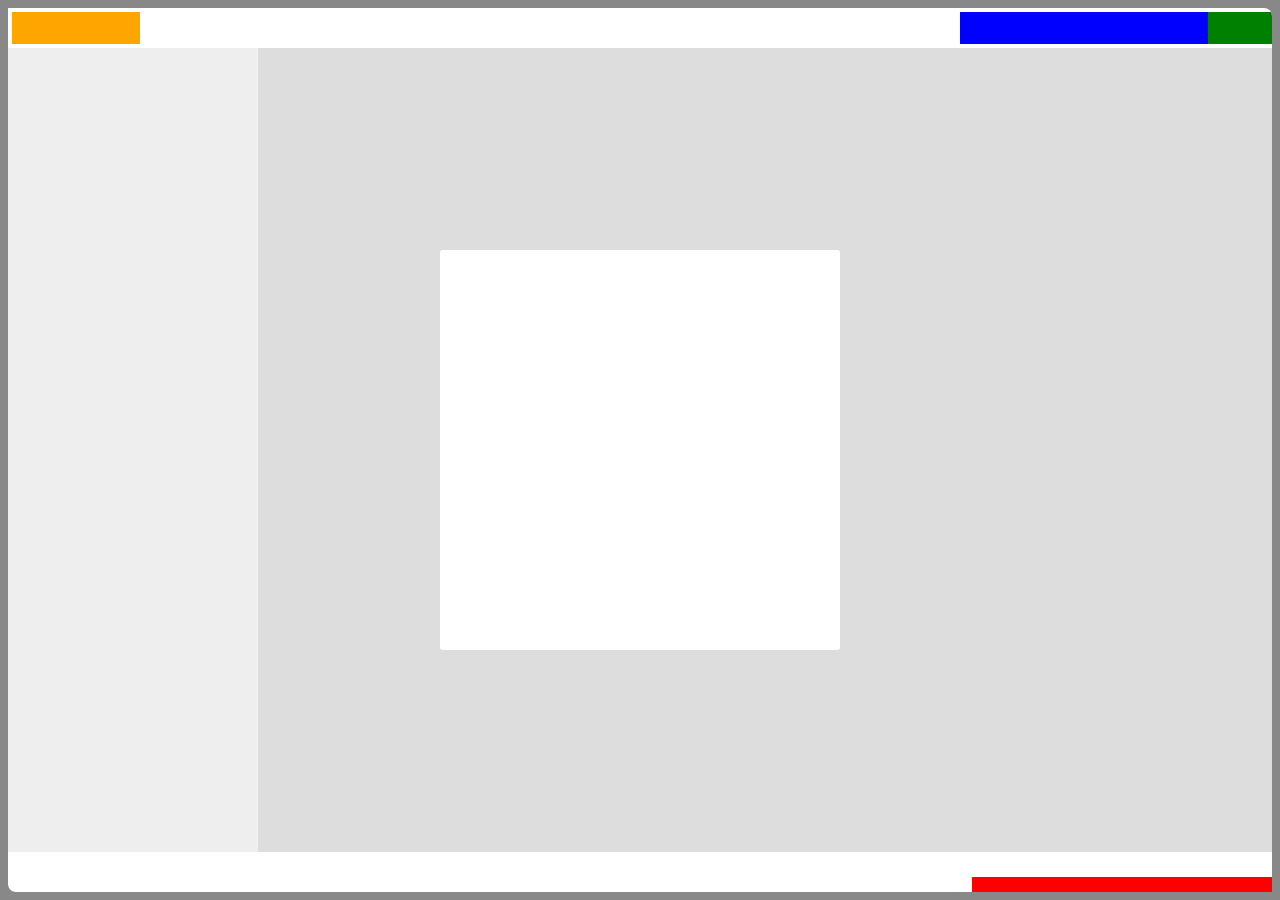
<file: ch03/layout.html>
<!doctype html>
<html>
<head>
  <title>HTML Layout</title>
  <link rel="stylesheet" href="css/spa.css" type="text/css" />
  <style>
    .spa-shell-head, .spa-shell-head-logo, .spa-shell-head-acct,
    .spa-shell-head-search, .spa-shell-main, .spa-shell-main-nav,
    .spa-shell-main-content, .spa-shell-foot, .spa-shell-chat,
    .spa-shell-modal {
      position: absolute;
    }

    .spa-shell-head {
      top: 0;
      left: 0;
      right: 0;
      height: 40px;
    }

    .spa-shell-head-logo {
      top: 4px;
      left: 4px;
      height: 32px;
      width: 128px;
      background: orange;
    }

    .spa-shell-head-acct {
      top: 4px;
      right: 0;
      width: 64px;
      height: 32px;
      background: green;
    }

    .spa-shell-head-search {
      top: 4px;
      right: 64px;
      width: 248px;
      height: 32px;
      background: blue;
    }

    .spa-shell-main {
      top: 40px;
      left: 0;
      bottom: 40px;
      right: 0;
    }

    .spa-shell-main-content,
    .spa-shell-main-nav {
      top: 0;
      bottom: 0;
    }

    .spa-shell-main-nav {
      width: 250px;
      background: #eee;
    }

    .spa-x-closed .spa-shell-main-nav {
      width: 0;
    }

    .spa-shell-main-content {
      left: 250px;
      right: 0;
      background: #ddd;
    }

    .spa-x-closed .spa-shell-main-content {
      left: 0;
    }

    .spa-shell-foot {
      bottom: 0;
      left: 0;
      right: 0;
      height: 40px;
    }

    .spa-shell-chat {
      bottom: 0;
      right: 0;
      width: 300px;
      height: 15px;
      background: red;
      z-index: 2;
    }

    .spa-shell-modal {
      margin-top: -200px;
      margin-left: -200px;
      top: 50%;
      left: 50%;
      width: 400px;
      height: 400px;
      background: #fff;
      border-radius: 3px;
      z-index: 1;
    }
  </style>
</head>
<body>
<div id="spa">
  <div class="spa-shell-head">
    <div class="spa-shell-head-logo"></div>
    <div class="spa-shell-head-acct"></div>
    <div class="spa-shell-head-search"></div>
  </div>
  <div class="spa-shell-main">
    <div class="spa-shell-main-nav"></div>
    <div class="spa-shell-main-content"></div>
  </div>
  <div class="spa-shell-foot"></div>
  <div class="spa-shell-chat"></div>
  <div class="spa-shell-modal"></div>
</div>
</body>
</html>
</file>
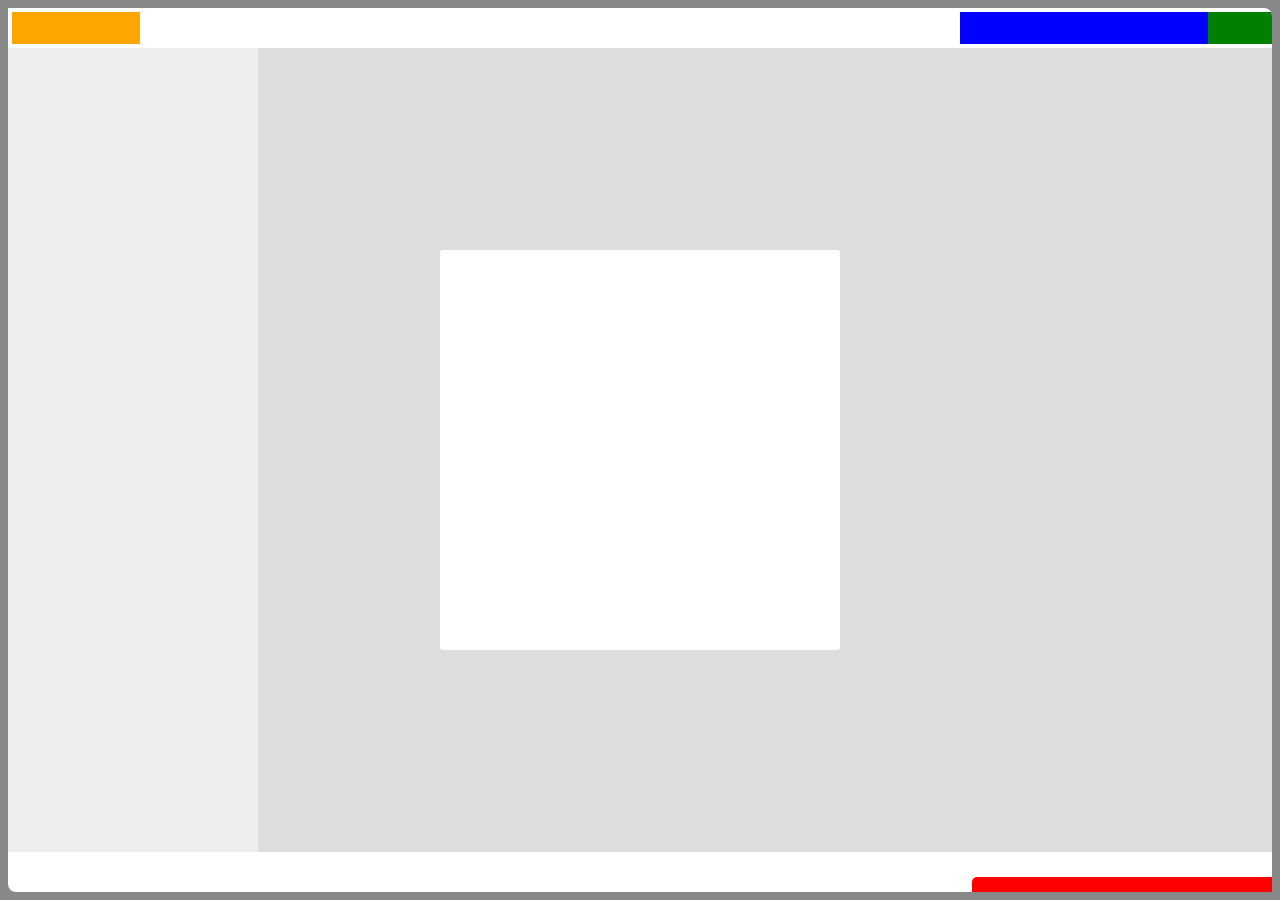
<file: ch03/spa.html>
<!doctype html>
<html>
  <head>
    <title>SPA Starter</title>

    <!-- stylesheets -->
    <link rel="stylesheet" href="css/spa.css" type="text/css" />
    <link rel="stylesheet" href="css/spa.shell.css" type="text/css" />

    <!-- third-party javascript -->
    <script src="js/jq/jquery-1.9.1.js"></script>
    <script src="js/jq/jquery.uriAnchor-1.1.3.js"></script>

    <!-- our javascript -->
    <script src="js/spa.js"></script>
    <script src="js/spa.shell.js"></script>
    <script>
      $(function () {
        spa.initModule($('#spa'));
      });
    </script>

  </head>
  <body>
    <div id="spa"></div>
  </body>
</html>
</file>
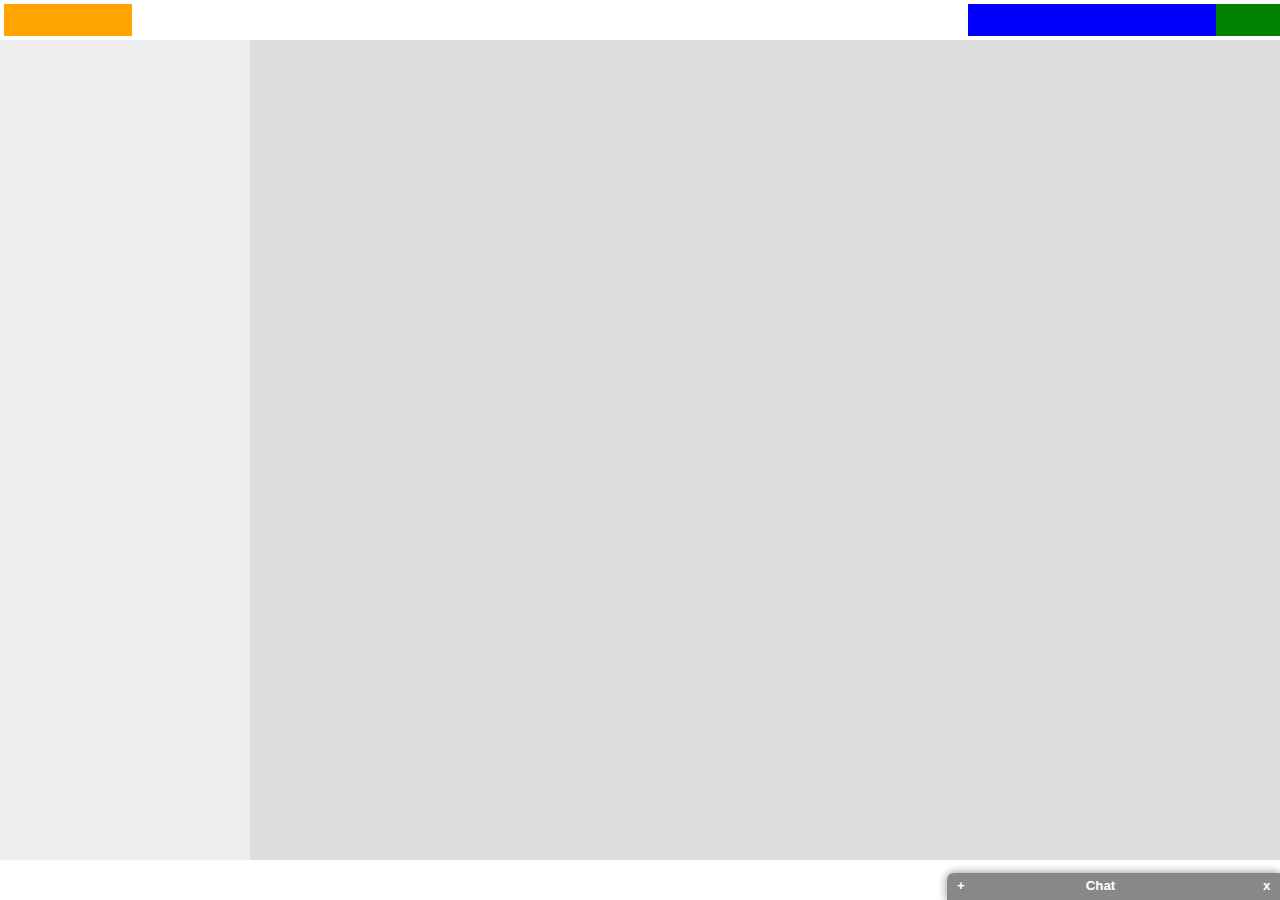
<file: ch04/spa.html>
<!doctype html>
<!--
  spa.html
  spa browser document
-->

<html>
<head>
  <!-- ie9+ rendering support for latest standards -->
  <meta http-equiv="Content-Type" content="text/html; charset=ISO-8859-1">
  <meta http-equiv="X-UA-Compatible" content="IE=edge" />
  <title>SPA Chapter 4</title>

  <!-- third-party stylesheets -->

  <!-- our stylesheets -->
  <link rel="stylesheet" href="css/spa.css" type="text/css" />
  <link rel="stylesheet" href="css/spa.chat.css" type="text/css" />
  <link rel="stylesheet" href="css/spa.shell.css" type="text/css" />

  <!-- third-party javascript -->
  <script src="js/jq/jquery-1.9.1.js"></script>
  <script src="js/jq/jquery.uriAnchor-1.1.3.js"></script>

  <!-- our javascript -->
  <script src="js/spa.js"></script>
  <script src="js/spa.util.js"></script>
  <script src="js/spa.model.js"></script>
  <script src="js/spa.shell.js"></script>
  <script src="js/spa.chat.js"></script>
  <script>
    $(function () {
      spa.initModule($('#spa'));
    });
  </script>

</head>
<body>
<div id="spa"></div>
</body>
</html>
</file>
<file: ch03/css/spa.shell.css>
/*
 * spa.shell.css
 * Shell styles
*/

.spa-shell-head, .spa-shell-head-logo, .spa-shell-head-acct,
.spa-shell-head-search, .spa-shell-main, .spa-shell-main-nav,
.spa-shell-main-content, .spa-shell-foot, .spa-shell-chat,
.spa-shell-modal {
  position: absolute;
}

.spa-shell-head {
  top: 0;
  left: 0;
  right: 0;
  height: 40px;
}

.spa-shell-head-logo {
  top: 4px;
  left: 4px;
  height: 32px;
  width: 128px;
  background: orange;
}

.spa-shell-head-acct {
  top: 4px;
  right: 0;
  width: 64px;
  height: 32px;
  background: green;
}

.spa-shell-head-search {
  top: 4px;
  right: 64px;
  width: 248px;
  height: 32px;
  background: blue;
}

.spa-shell-main {
  top: 40px;
  left: 0;
  bottom: 40px;
  right: 0;
}

.spa-shell-main-content,
.spa-shell-main-nav {
  top: 0;
  bottom: 0;
}

.spa-shell-main-nav {
  width: 250px;
  background: #eee;
}

.spa-x-closed .spa-shell-main-nav {
  width: 0;
}

.spa-shell-main-content {
  left: 250px;
  right: 0;
  background: #ddd;
}

.spa-x-closed .spa-shell-main-content {
  left: 0;
}

.spa-shell-foot {
  bottom: 0;
  left: 0;
  right: 0;
  height: 40px;
}

.spa-shell-chat {
  bottom: 0;
  right: 0;
  width: 300px;
  height: 15px;
  cursor: pointer;
  background: red;
  border-radius: 5px 0 0 0;
  z-index: 1;
}

.spa-shell-chat:hover {
  background: #a00;
}

.spa-shell-modal {
  margin-top: -200px;
  margin-left: -200px;
  top: 50%;
  left: 50%;
  width: 400px;
  height: 400px;
  background: #fff;
  border-radius: 3px;
  z-index: 2;
}
</file>
<file: ch04/css/spa.chat.css>
/*
 * spa.chat.css
 * Chat feature styles
*/

.spa-chat {
  position: absolute;
  bottom: 0;
  right: 0;
  width: 25em;
  height: 2em;
  background: #fff;
  border-radius: 0.5em 0 0 0;
  border-style: solid;
  border-width: thin 0 0 thin;
  border-color: #888;
  box-shadow: 0 0 0.75em 0 #888;
  z-index: 1;
}

.spa-chat-head, .spa-chat-closer {
  position: absolute;
  top: 0;
  height: 2em;
  line-height: 1.8em;
  border-bottom: thin solid #888;
  cursor: pointer;
  background: #888;
  color: white;
  font-family: arial, helvetica, sans-serif;
  font-weight: 800;
  text-align: center;
}

.spa-chat-head {
  left: 0;
  right: 2em;
  border-radius: 0.3em 0 0 0;
}

.spa-chat-closer {
  right: 0;
  width: 2em;
}

.spa-chat-closer:hover {
  background: #800;
}

.spa-chat-head-toggle {
  position: absolute;
  top: 0;
  left: 0;
  width: 2em;
  bottom: 0;
  border-radius: 0.3em 0 0 0;
}

.spa-chat-head-title {
  position: absolute;
  left: 50%;
  width: 16em;
  margin-left: -8em;
}

.spa-chat-sizer {
  position: absolute;
  top: 2em;
  left: 0;
  right: 0;
}

.spa-chat-msgs {
  position: absolute;
  top: 1em;
  left: 1em;
  right: 1em;
  bottom: 4em;
  padding: 0.5em;
  border: thin solid #888;
  overflow-x: hidden;
  overflow-y: scroll;
}

.spa-chat-box {
  position: absolute;
  height: 2em;
  left: 1em;
  right: 1em;
  bottom: 1em;
  border: thin solid #888;
  background: #888;
}

.spa-chat-box input[type=text] {
  float: left;
  width: 75%;
  height: 100%;
  padding: 0.5em;
  border: 0;
  background: #ddd;
  color: #404040;
}

.spa-chat-box input[type=text]:focus {
  background: #fff;
}

.spa-chat-box div {
  float: left;
  width: 25%;
  height: 2em;
  line-height: 1.9em;
  text-align: center;
  color: #fff;
  font-weight: 800;
  cursor: pointer;
}

.spa-chat-box div:hover {
  background-color: #444;
  color: #ff0;
}

.spa-chat-head:hover .spa-chat-head-toggle {
  background: #aaa;
}
</file>
<file: ch04/css/spa.shell.css>
/*
 * spa.shell.css
 * Shell styles
*/

.spa-shell-head, .spa-shell-head-logo, .spa-shell-head-acct,
.spa-shell-head-search, .spa-shell-main, .spa-shell-main-nav,
.spa-shell-main-content, .spa-shell-foot,
.spa-shell-modal {
  position: absolute;
}

.spa-shell-head {
  top: 0;
  left: 0;
  right: 0;
  height: 40px;
}

.spa-shell-head-logo {
  top: 4px;
  left: 4px;
  height: 32px;
  width: 128px;
  background: orange;
}

.spa-shell-head-acct {
  top: 4px;
  right: 0;
  width: 64px;
  height: 32px;
  background: green;
}

.spa-shell-head-search {
  top: 4px;
  right: 64px;
  width: 248px;
  height: 32px;
  background: blue;
}

.spa-shell-main {
  top: 40px;
  left: 0;
  bottom: 40px;
  right: 0;
}

.spa-shell-main-content,
.spa-shell-main-nav {
  top: 0;
  bottom: 0;
}

.spa-shell-main-nav {
  width: 250px;
  background: #eee;
}

.spa-x-closed .spa-shell-main-nav {
  width: 0;
}

.spa-shell-main-content {
  left: 250px;
  right: 0;
  background: #ddd;
}

.spa-x-closed .spa-shell-main-content {
  left: 0;
}

.spa-shell-foot {
  bottom: 0;
  left: 0;
  right: 0;
  height: 40px;
}

.spa-shell-modal {
  margin-top: -200px;
  margin-left: -200px;
  top: 50%;
  left: 50%;
  width: 400px;
  height: 400px;
  background: #fff;
  border-radius: 3px;
  z-index: 2;
  display: none;
}
</file>
<file: ch03/css/spa.css>
/*
 * spa.css
 * Root namespace styles
*/

/** Begin reset */
* {
  margin: 0;
  padding: 0;
  -webkit-box-sizing: border-box;
  -moz-box-sizing: border-box;
  box-sizing: border-box;
}

h1, h2, h3, h4, h5, h6, p {
  margin-bottom: 10px;
}

ol, ul, dl {
  list-style-position: inside;
}

/** End reset */

/** Begin standard selectors */
body {
  font: 13px 'Trebuchet MS', Verdana, Helvetica, Arial, sans-serif;
  color: #444;
  background-color: #888;
}

a {
  text-decoration: none;
}

a:link, a:visited {
  color: inherit;
}

a:hover {
  text-decoration: underline;
}

strong {
  font-weight: 800;
  color: #000;
}

/** End standard selectors */

/** Begin spa namespace selectors */
#spa {
  position: absolute;
  top: 8px;
  left: 8px;
  bottom: 8px;
  right: 8px;

  min-height: 500px;
  min-width: 500px;
  overflow: hidden;

  background-color: #fff;
  border-radius: 0 8px 0 8px;
}

/** End spa namespace selectors */

/** Begin utility selectors */
.spa-x-select {
}

.spa-x-clearfloat {
  height: 0 !important;
  float: none !important;
  visibility: hidden !important;
  clear: both !important;
}

/** End utility selectors */
</file>
<file: ch04/css/spa.css>
/*
 * spa.css
 * Root namespace styles
*/

/** Begin reset */
* {
  margin: 0;
  padding: 0;
  -webkit-box-sizing: border-box;
  -moz-box-sizing: border-box;
  box-sizing: border-box;
}

h1, h2, h3, h4, h5, h6, p {
  margin-bottom: 6pt;
}

ol, ul, dl {
  list-style-position: inside;
}

/** End reset */

/** Begin standard selectors */
body {
  font: 10pt 'Trebuchet MS', Verdana, Helvetica, Arial, sans-serif;
  color: #444;
  background-color: #888;
}

a {
  text-decoration: none;
}

a:link, a:visited {
  color: inherit;
}

a:hover {
  text-decoration: underline;
}

strong {
  font-weight: 800;
  color: #000;
}

/** End standard selectors */

/** Begin spa namespace selectors */
#spa {
  position: absolute;
  top: 0;
  left: 0;
  bottom: 0;
  right: 0;
  background: #fff;
  min-height: 15em;
  min-width: 35em;
  overflow: hidden;
}

/** End spa namespace selectors */

/** Begin utility selectors */
.spa-x-select {
}

.spa-x-clearfloat {
  height: 0 !important;
  float: none !important;
  visibility: hidden !important;
  clear: both !important;
}

/** End utility selectors */
</file>
